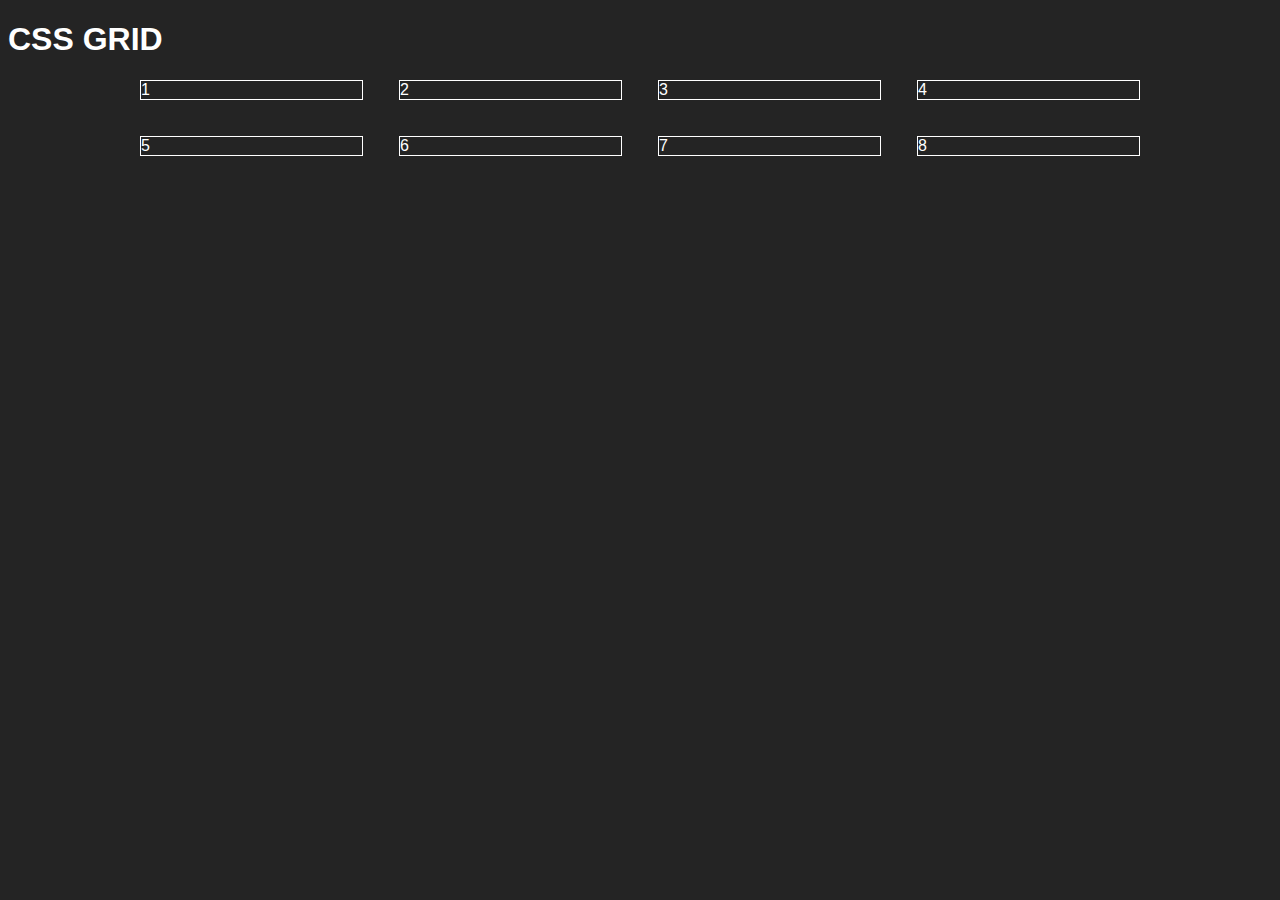
<file: index.html>
<!DOCTYPE html>
<html lang="en">
<head>
    <meta charset="UTF-8">
    <meta name="viewport" content="width=device-width, initial-scale=1.0">
    <title>Document</title>
    <link rel="stylesheet" href="./styles.css">
</head>
<body>
    <h1>CSS GRID</h1>
    <div class="padre">
        <div class="hijo">1</div>
        <div class="hijo">2</div>
        <div class="hijo">3</div>
        <div class="hijo">4</div>
        <div class="hijo">5</div>
        <div class="hijo">6</div>
        <div class="hijo">7</div>
        <div class="hijo">8</div>
    </div>
</body>
</html>
</file>
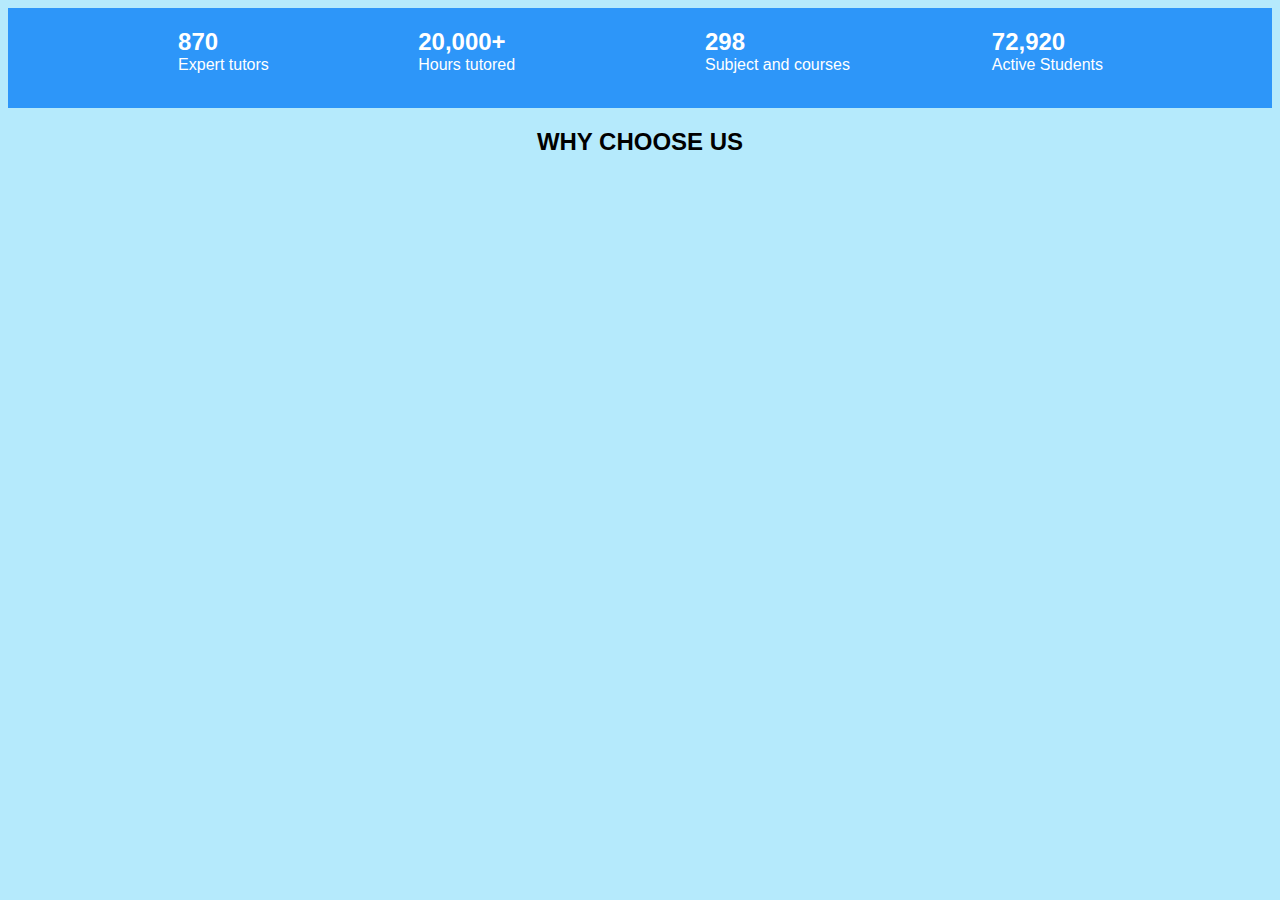
<file: landing.html>
<!DOCTYPE html>
<html lang="en">
<head>
    <meta charset="UTF-8">
    <meta name="viewport" content="width=device-width, initial-scale=1.0">
    <title>Document</title>
    <link rel="stylesheet" href="./landing.css">
</head>
<body>
    <header class="">
        <section class="first">
            
                <article class="primero">
                    <h2>870</h2>
                    <span>Expert tutors</span>
                </article>
   
           
                <article>
                    <h2>20,000+</h2>
                    <span>Hours tutored</span>
                    
                </article>    
                
       
                <article>
                    <h2>298</h2>
                    <span>Subject and courses</span>
                </article>
  
                
                <article class="ultimo">
                    <h2>72,920</h2>
                    <span>Active Students</span>
                </article>
      
            
        </section>
    </header>

    <main>
        <h2>WHY CHOOSE US</h2>
    </main>

</body>
</html>
</file>
<file: styles.css>
*,
*::before,
*::after{
    box-sizing: border-box;
}

body{
    font-family: Arial, Helvetica, sans-serif;
    background-color: #242424;
    color: white;
}

.padre {
    /* border: 1px solid white; */

    max-width: 1000px;
    margin: 0 auto;

    /* width: 400px;
    height: 400px;
    margin: 0 auto; */

    display: grid;
    grid-template-columns: repeat(4, 1fr);
    grid-gap: 36px;
    /* grid-template-columns: repeat(4, 1fr);  */
    /* 100px 100px 100px 100px; */
    /* grid-template-rows: repeat(3,1fr);  */
    /* 1fr 1fr 1fr; */ 
    /* grid-gap: 20px; */
}

.hijo {
    border: 1px solid white;
}
</file>
<file: landing.css>
*,
*::before,
*::after{
    box-sizing: border-box;
}

body {
    background-color: #B5EAFC;
    font-family: Arial, Helvetica, sans-serif;
}

header{
    max-width: 1500px;
    margin: 0 auto;
    background-color:#2D96F9;
    
    color: white;
}

.first{
    height: 100px;
    margin-left: 30px;
    display: grid;
    grid-template-columns: 1.5fr 1fr 1fr 1.5fr;
    column-gap: 100px;
    justify-content: space-around;
}

.primero{
    padding-left: 50%;
}

h2{
    height: 8px;
}

main h2{
    text-align: center;
}
</file>
